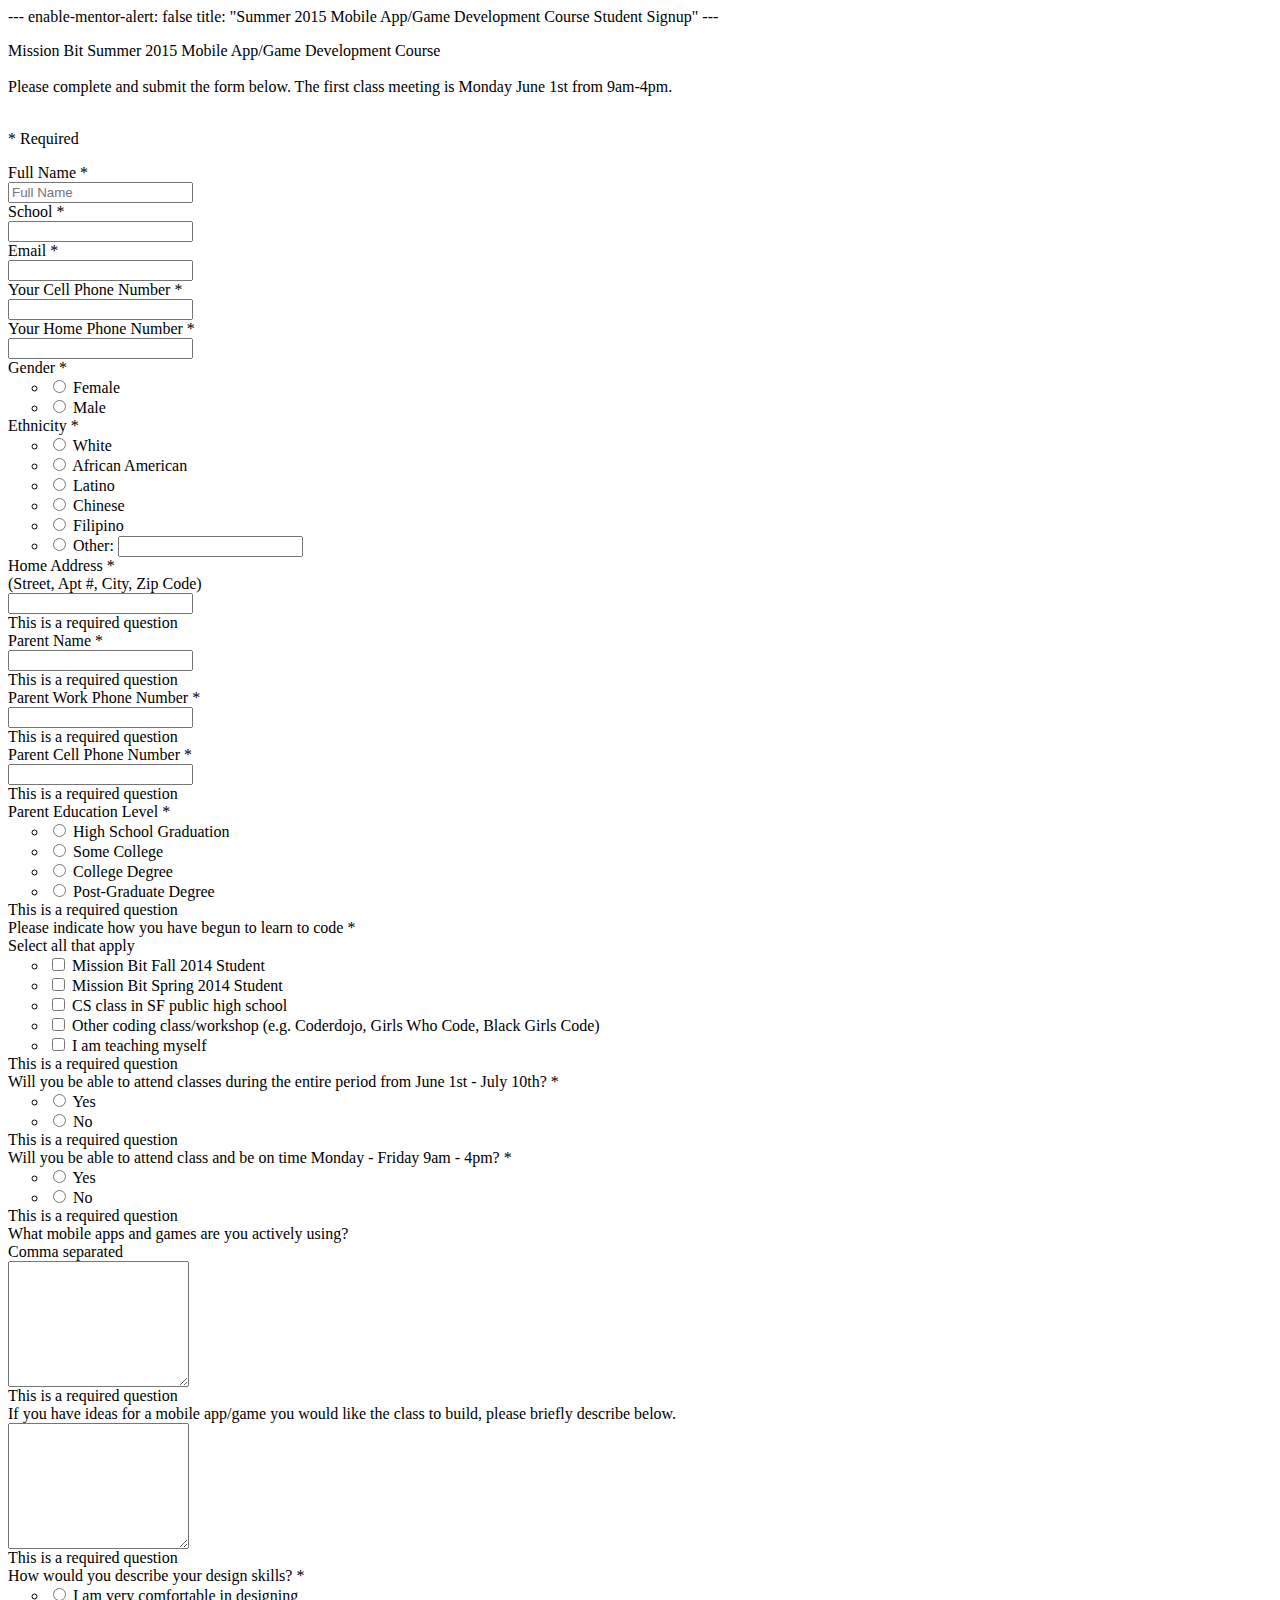
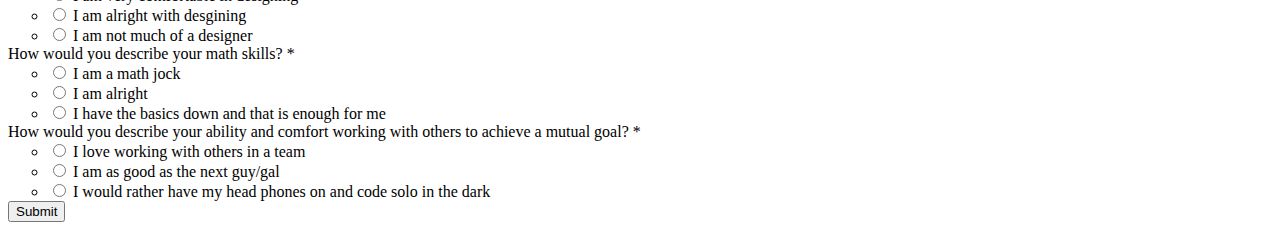
<file: summer15app/index.html>
---
enable-mentor-alert: false
title: "Summer 2015 Mobile App/Game Development Course Student Signup"
---


<div id="spring-student" class="container">
	<div id="spring-student-form-box" class="row">
		<div class="spring-student-head-box col-sm-12">
      <p class="spring-student-headline">
          <span class="spring15-form-title"> Mission Bit Summer 2015 Mobile App/Game Development Course</span>
          <br>
          <br>
          <span class="spring15-form-title"> Please complete and submit the form below. The first class meeting is Monday June 1st from 9am-4pm.</span>
      </p>
    </div>
       <body>
      <div class="ss-form-container">
      <div class="ss-header-image-container">
         <div class="ss-header-image-image">
            <div class="ss-header-image-sizer"></div>
         </div>
      </div>
      <div class="ss-top-of-page">
      <div class="ss-form-heading">
      <div id="questions">
      <br>
      
      <div class="ss-required-asterisk" aria-hidden="true">* Required </div>
      <div class="ss-form">
      <form action="https://docs.google.com/a/missionbit.com/forms/d/1I7_vJP3fXjqzNMNLK_p_w3tw_pB7nYWa3bnASOpe0Ms/formResponse" method="POST" id="ss-form" target="_self" onsubmit="">
      <ol role="list" class="ss-question-list" style="padding-left: 0">
      <div class="ss-form-question errorbox-good" role="listitem">
         <div dir="ltr" class="ss-item ss-item-required ss-text">
            <div class="ss-form-entry">
               <label class="ss-q-item-label" for="entry_2015497609">
                  <div class="ss-q-title">Full Name
               <label for="itemView.getDomIdToLabel()" aria-label="(Required field)"></label>
               <span class="ss-required-asterisk" aria-hidden="true">*</span></div>
               <div class="ss-q-help ss-secondary-text" dir="ltr"></div>
               </label>
               <input type="text" name="entry.2015497609" value="" class="ss-q-short" id="entry_2015497609" dir="auto" aria-label="Full Name  " aria-required="true" required="" title="" placeholder="Full Name">
               <div class="error-message" id="361225306_errorMessage"></div>
<!--                <div class="required-message">This is a required question</div> -->
            </div>
         </div>
      </div>
      <div class="ss-form-question errorbox-good" role="listitem">
         <div dir="ltr" class="ss-item ss-item-required ss-text">
            <div class="ss-form-entry">
               <label class="ss-q-item-label" for="entry_1529973625">
                  <div class="ss-q-title">School
               <label for="itemView.getDomIdToLabel()" aria-label="(Required field)"></label>
               <span class="ss-required-asterisk" aria-hidden="true">*</span></div>
               <div class="ss-q-help ss-secondary-text" dir="ltr"></div>
               </label>
               <input type="text" name="entry.1529973625" value="" class="ss-q-short" id="entry_1529973625" dir="auto" aria-label="School  " aria-required="true" required="" title="">
               <div class="error-message" id="213627383_errorMessage"></div>
<!--                <div class="required-message">This is a required question</div> -->
                 
            </div>
         </div>
      </div>
      <div class="ss-form-question errorbox-good" role="listitem">
         <div dir="ltr" class="ss-item ss-item-required ss-text">
            <div class="ss-form-entry">
               <label class="ss-q-item-label" for="entry_80826145">
                  <div class="ss-q-title">Email
               <label for="itemView.getDomIdToLabel()" aria-label="(Required field)"></label>
               <span class="ss-required-asterisk" aria-hidden="true">*</span></div>
               <div class="ss-q-help ss-secondary-text" dir="ltr"></div>
               </label>
               <input type="text" name="entry.80826145" value="" class="ss-q-short" id="entry_80826145" dir="auto" aria-label="Email  " aria-required="true" required="" title="">
               <div class="error-message" id="2074233638_errorMessage"></div>
<!--                <div class="required-message">This is a required question</div> -->
                 
            </div>
         </div>
      </div>
      <div class="ss-form-question errorbox-good" role="listitem">
         <div dir="ltr" class="ss-item ss-item-required ss-text">
            <div class="ss-form-entry">
               <label class="ss-q-item-label" for="entry_569111639">
                  <div class="ss-q-title">Your Cell Phone Number
               <label for="itemView.getDomIdToLabel()" aria-label="(Required field)"></label>
               <span class="ss-required-asterisk" aria-hidden="true">*</span></div>
               <div class="ss-q-help ss-secondary-text" dir="ltr"></div>
               </label>
               <input type="text" name="entry.569111639" value="" class="ss-q-short" id="entry_569111639" dir="auto" aria-label="Your Cell Phone Number  " aria-required="true" required="" title="">
               <div class="error-message" id="1858548392_errorMessage"></div>
<!--                <div class="required-message">This is a required question</div> -->
                 
            </div>
         </div>
      </div>
      <div class="ss-form-question errorbox-good" role="listitem">
         <div dir="ltr" class="ss-item ss-item-required ss-text">
            <div class="ss-form-entry">
               <label class="ss-q-item-label" for="entry_889566218">
                  <div class="ss-q-title">Your Home Phone Number
               <label for="itemView.getDomIdToLabel()" aria-label="(Required field)"></label>
               <span class="ss-required-asterisk" aria-hidden="true">*</span></div>
               <div class="ss-q-help ss-secondary-text" dir="ltr"></div>
               </label>
               <input type="text" name="entry.889566218" value="" class="ss-q-short" id="entry_889566218" dir="auto" aria-label="Your Home Phone Number  " aria-required="true" required="" title="">
               <div class="error-message" id="1246385096_errorMessage"></div>
<!--                <div class="required-message">This is a required question</div> -->
                 
            </div>
         </div>
      </div>
      <div class="ss-form-question errorbox-good" role="listitem">
         <div dir="ltr" class="ss-item ss-item-required ss-radio">
            <div class="ss-form-entry">
               <label class="ss-q-item-label" for="entry_1721057825">
                  <div class="ss-q-title">Gender
               <label for="itemView.getDomIdToLabel()" aria-label="(Required field)"></label>
               <span class="ss-required-asterisk" aria-hidden="true">*</span></div>
               <div class="ss-q-help ss-secondary-text" dir="ltr"></div>
               </label>
               <ul class="ss-choices" role="radiogroup" aria-label="Gender  ">
                  <li class="ss-choice-item"><label><span class="ss-choice-item-control goog-inline-block"><input type="radio" name="entry.1563705768" value="Female" id="group_1563705768_1" role="radio" class="ss-q-radio" aria-label="Female" required="" aria-required="true"></span>
                     <span class="ss-choice-label">Female</span>
                     </label>
                  </li>
                  <li class="ss-choice-item"><label><span class="ss-choice-item-control goog-inline-block"><input type="radio" name="entry.1563705768" value="Male" id="group_1563705768_2" role="radio" class="ss-q-radio" aria-label="Male" required="" aria-required="true"></span>
                     <span class="ss-choice-label">Male</span>
                     </label>
                  </li>
               </ul>
               <div class="error-message" id="1721057825_errorMessage"></div>
<!--                <div class="required-message">This is a required question</div></div> -->
            </div>
         </div>
         <div class="ss-form-question errorbox-good" role="listitem">
            <div dir="ltr" class="ss-item ss-item-required ss-radio">
               <div class="ss-form-entry">
                  <label class="ss-q-item-label" for="entry_114903722">
                     <div class="ss-q-title">Ethnicity
                  <label for="itemView.getDomIdToLabel()" aria-label="(Required field)"></label>
                  <span class="ss-required-asterisk" aria-hidden="true">*</span></div>
                  <div class="ss-q-help ss-secondary-text" dir="ltr"></div>
                  </label>
                  <ul class="ss-choices" role="radiogroup" aria-label="Ethnicity  ">
                     <li class="ss-choice-item"><label><span class="ss-choice-item-control goog-inline-block"><input type="radio" name="entry.1430114037" value="White" id="group_1430114037_1" role="radio" class="ss-q-radio" aria-label="White" required="" aria-required="true"></span>
                        <span class="ss-choice-label">White</span>
                        </label>
                     </li>
                     <li class="ss-choice-item"><label><span class="ss-choice-item-control goog-inline-block"><input type="radio" name="entry.1430114037" value="African American" id="group_1430114037_2" role="radio" class="ss-q-radio" aria-label="African American" required="" aria-required="true"></span>
                        <span class="ss-choice-label">African American</span>
                        </label>
                     </li>
                     <li class="ss-choice-item"><label><span class="ss-choice-item-control goog-inline-block"><input type="radio" name="entry.1430114037" value="Latino" id="group_1430114037_3" role="radio" class="ss-q-radio" aria-label="Latino" required="" aria-required="true"></span>
                        <span class="ss-choice-label">Latino</span>
                        </label>
                     </li>
                     <li class="ss-choice-item"><label><span class="ss-choice-item-control goog-inline-block"><input type="radio" name="entry.1430114037" value="Chinese" id="group_1430114037_4" role="radio" class="ss-q-radio" aria-label="Chinese" required="" aria-required="true"></span>
                        <span class="ss-choice-label">Chinese</span>
                        </label>
                     </li>
                     <li class="ss-choice-item"><label><span class="ss-choice-item-control goog-inline-block"><input type="radio" name="entry.1430114037" value="Filipino" id="group_1430114037_5" role="radio" class="ss-q-radio" aria-label="Filipino" required="" aria-required="true"></span>
                        <span class="ss-choice-label">Filipino</span>
                        </label>
                     </li>
                     <li class="ss-choice-item"><label><span class="ss-choice-item-control goog-inline-block"><input type="radio" name="entry.1430114037" value="__other_option__" id="group_1430114037_6" role="radio" class="ss-q-radio ss-q-other-toggle" required="" aria-required="true"></span>
                        <span class="ss-choice-label">Other:</span></label>
                        <span class="ss-q-other-container goog-inline-block"><input type="text" name="entry.1430114037.other_option_response" value="" class="ss-q-other" id="entry_1430114037_other_option_response" dir="auto" aria-label="Other"></span>
                     </li>
                  </ul>
                  <div class="error-message" id="114903722_errorMessage"></div>
<!--                   <div class="required-message">This is a required question</div> -->
               </div>
            </div>
         </div>
         <div class="ss-form-question errorbox-good" role="listitem">
            <div dir="ltr" class="ss-item ss-item-required ss-text">
               <div class="ss-form-entry">
                  <label class="ss-q-item-label" for="entry_1156897996">
                     <div class="ss-q-title">Home Address
                  <label for="itemView.getDomIdToLabel()" aria-label="(Required field)"></label>
                  <span class="ss-required-asterisk" aria-hidden="true">*</span></div>
                  <div class="ss-q-help ss-secondary-text" dir="ltr">(Street, Apt #, City, Zip Code)</div>
                  </label>
                  <input type="text" name="entry.1156897996" value="" class="ss-q-short" id="entry_1156897996" dir="auto" aria-label="Home Address (Street, Apt #, City, Zip Code) " aria-required="true" required="" title="">
                  <div class="error-message" id="1596655093_errorMessage"></div>
                  <div class="required-message">This is a required question</div>
                    
               </div>
            </div>
         </div>
         <div class="ss-form-question errorbox-good" role="listitem">
            <div dir="ltr" class="ss-item ss-item-required ss-text">
               <div class="ss-form-entry">
                  <label class="ss-q-item-label" for="entry_1322318461">
                     <div class="ss-q-title">Parent Name
                  <label for="itemView.getDomIdToLabel()" aria-label="(Required field)"></label>
                  <span class="ss-required-asterisk" aria-hidden="true">*</span></div>
                  <div class="ss-q-help ss-secondary-text" dir="ltr"></div>
                  </label>
                  <input type="text" name="entry.1322318461" value="" class="ss-q-short" id="entry_1322318461" dir="auto" aria-label="Parent Name  " aria-required="true" required="" title="">
                  <div class="error-message" id="1570346497_errorMessage"></div>
                  <div class="required-message">This is a required question</div>
                    
               </div>
            </div>
         </div>
         <div class="ss-form-question errorbox-good" role="listitem">
            <div dir="ltr" class="ss-item ss-item-required ss-text">
               <div class="ss-form-entry">
                  <label class="ss-q-item-label" for="entry_1248205176">
                     <div class="ss-q-title">Parent Work Phone Number
                  <label for="itemView.getDomIdToLabel()" aria-label="(Required field)"></label>
                  <span class="ss-required-asterisk" aria-hidden="true">*</span></div>
                  <div class="ss-q-help ss-secondary-text" dir="ltr"></div>
                  </label>
                  <input type="text" name="entry.1248205176" value="" class="ss-q-short" id="entry_1248205176" dir="auto" aria-label="Parent Work Phone Number  " aria-required="true" required="" title="">
                  <div class="error-message" id="1752931579_errorMessage"></div>
                  <div class="required-message">This is a required question</div>
                    
               </div>
            </div>
         </div>
         <div class="ss-form-question errorbox-good" role="listitem">
            <div dir="ltr" class="ss-item ss-item-required ss-text">
               <div class="ss-form-entry">
                  <label class="ss-q-item-label" for="entry_2134339793">
                     <div class="ss-q-title">Parent Cell Phone Number
                  <label for="itemView.getDomIdToLabel()" aria-label="(Required field)"></label>
                  <span class="ss-required-asterisk" aria-hidden="true">*</span></div>
                  <div class="ss-q-help ss-secondary-text" dir="ltr"></div>
                  </label>
                  <input type="text" name="entry.2134339793" value="" class="ss-q-short" id="entry_2134339793" dir="auto" aria-label="Parent Cell Phone Number  " aria-required="true" required="" title="">
                  <div class="error-message" id="2142250812_errorMessage"></div>
                  <div class="required-message">This is a required question</div>
                    
               </div>
            </div>
         </div>
         <div class="ss-form-question errorbox-good" role="listitem">
            <div dir="ltr" class="ss-item ss-item-required ss-radio">
               <div class="ss-form-entry">
                  <label class="ss-q-item-label" for="entry_676245459">
                     <div class="ss-q-title">Parent Education Level
                  <label for="itemView.getDomIdToLabel()" aria-label="(Required field)"></label>
                  <span class="ss-required-asterisk" aria-hidden="true">*</span></div>
                  <div class="ss-q-help ss-secondary-text" dir="ltr"></div>
                  </label>
                  <ul class="ss-choices" role="radiogroup" aria-label="Parent Education Level  ">
                     <li class="ss-choice-item"><label><span class="ss-choice-item-control goog-inline-block"><input type="radio" name="entry.1362982750" value="High School Graduation" id="group_1362982750_1" role="radio" class="ss-q-radio" aria-label="High School Graduation" required="" aria-required="true"></span>
                        <span class="ss-choice-label">High School Graduation</span>
                        </label>
                     </li>
                     <li class="ss-choice-item"><label><span class="ss-choice-item-control goog-inline-block"><input type="radio" name="entry.1362982750" value="Some College" id="group_1362982750_2" role="radio" class="ss-q-radio" aria-label="Some College" required="" aria-required="true"></span>
                        <span class="ss-choice-label">Some College</span>
                        </label>
                     </li>
                     <li class="ss-choice-item"><label><span class="ss-choice-item-control goog-inline-block"><input type="radio" name="entry.1362982750" value="College Degree" id="group_1362982750_3" role="radio" class="ss-q-radio" aria-label="College Degree" required="" aria-required="true"></span>
                        <span class="ss-choice-label">College Degree</span>
                        </label>
                     </li>
                     <li class="ss-choice-item"><label><span class="ss-choice-item-control goog-inline-block"><input type="radio" name="entry.1362982750" value="Post-Graduate Degree" id="group_1362982750_4" role="radio" class="ss-q-radio" aria-label="Post-Graduate Degree" required="" aria-required="true"></span>
                        <span class="ss-choice-label">Post-Graduate Degree</span>
                        </label>
                     </li>
                  </ul>
                  <div class="error-message" id="676245459_errorMessage"></div>
                  <div class="required-message">This is a required question</div>
               </div>
            </div>
         </div>
         <div class="ss-form-question errorbox-good" role="listitem">
            <div dir="ltr" class="ss-item ss-item-required ss-checkbox">
               <div class="ss-form-entry">
                  <label class="ss-q-item-label" for="entry_1563982687">
                     <div class="ss-q-title">Please indicate how you have begun to learn to code
                  <label for="itemView.getDomIdToLabel()" aria-label="(Required field)"></label>
                  <span class="ss-required-asterisk" aria-hidden="true">*</span></div>
                  <div class="ss-q-help ss-secondary-text" dir="ltr">Select all that apply</div>
                  </label>
                  <ul class="ss-choices ss-choices-required" role="group" aria-label="Please indicate how you have begun to learn to code Select all that apply ">
                     <li class="ss-choice-item"><label><span class="ss-choice-item-control goog-inline-block"><input type="checkbox" name="entry.1737112261" value="Mission Bit Fall 2014 Student" id="group_1737112261_1" role="checkbox" class="ss-q-checkbox" aria-required="true"></span>
                        <span class="ss-choice-label">Mission Bit Fall 2014 Student</span>
                        </label>
                     </li>
                     <li class="ss-choice-item"><label><span class="ss-choice-item-control goog-inline-block"><input type="checkbox" name="entry.1737112261" value="Mission Bit Spring 2014 Student" id="group_1737112261_2" role="checkbox" class="ss-q-checkbox" aria-required="true"></span>
                        <span class="ss-choice-label">Mission Bit Spring 2014 Student</span>
                        </label>
                     </li>
                     <li class="ss-choice-item"><label><span class="ss-choice-item-control goog-inline-block"><input type="checkbox" name="entry.1737112261" value="CS class in SF public high school" id="group_1737112261_3" role="checkbox" class="ss-q-checkbox" aria-required="true"></span>
                        <span class="ss-choice-label">CS class in SF public high school</span>
                        </label>
                     </li>
                     <li class="ss-choice-item"><label><span class="ss-choice-item-control goog-inline-block"><input type="checkbox" name="entry.1737112261" value="Other coding class/workshop (e.g. Coderdojo, Girls Who Code, Black Girls Code)" id="group_1737112261_4" role="checkbox" class="ss-q-checkbox" aria-required="true"></span>
                        <span class="ss-choice-label">Other coding class/workshop (e.g. Coderdojo, Girls Who Code, Black Girls Code)</span>
                        </label>
                     </li>
                     <li class="ss-choice-item"><label><span class="ss-choice-item-control goog-inline-block"><input type="checkbox" name="entry.1737112261" value="I am teaching myself" id="group_1737112261_5" role="checkbox" class="ss-q-checkbox" aria-required="true"></span>
                        <span class="ss-choice-label">I am teaching myself</span>
                        </label>
                     </li>
                  </ul>
                  <div class="error-message" id="1563982687_errorMessage"></div>
                  <div class="required-message">This is a required question</div>
               </div>
            </div>
         </div>
         <div class="ss-form-question errorbox-good" role="listitem">
            <div dir="ltr" class="ss-item ss-item-required ss-radio">
               <div class="ss-form-entry">
                  <label class="ss-q-item-label" for="entry_1155641212">
                     <div class="ss-q-title">Will you be able to attend classes during the entire period from June 1st - July 10th?
                  <label for="itemView.getDomIdToLabel()" aria-label="(Required field)"></label>
                  <span class="ss-required-asterisk" aria-hidden="true">*</span></div>
                  <div class="ss-q-help ss-secondary-text" dir="ltr"></div>
                  </label>
                  <ul class="ss-choices" role="radiogroup" aria-label="Will you be able to attend classes during the entire period from June 1st - July 10th?  ">
                     <li class="ss-choice-item"><label><span class="ss-choice-item-control goog-inline-block"><input type="radio" name="entry.1592170787" value="Yes" id="group_1592170787_1" role="radio" class="ss-q-radio" aria-label="Yes" required="" aria-required="true"></span>
                        <span class="ss-choice-label">Yes</span>
                        </label>
                     </li>
                     <li class="ss-choice-item"><label><span class="ss-choice-item-control goog-inline-block"><input type="radio" name="entry.1592170787" value="No" id="group_1592170787_2" role="radio" class="ss-q-radio" aria-label="No" required="" aria-required="true"></span>
                        <span class="ss-choice-label">No</span>
                        </label>
                     </li>
                  </ul>
                  <div class="error-message" id="1155641212_errorMessage"></div>
                  
                     <div class="required-message">This is a required question</div>
               </div>
            </div>
         </div>
         <div class="ss-form-question errorbox-good" role="listitem">
            <div dir="ltr" class="ss-item ss-item-required ss-radio">
               <div class="ss-form-entry">
                  <label class="ss-q-item-label" for="entry_782552916">
                     <div class="ss-q-title">Will you be able to attend class and be on time Monday - Friday 9am - 4pm?
                  <label for="itemView.getDomIdToLabel()" aria-label="(Required field)"></label>
                  <span class="ss-required-asterisk" aria-hidden="true">*</span></div>
                  <div class="ss-q-help ss-secondary-text" dir="ltr"></div>
                  </label>
                  <ul class="ss-choices" role="radiogroup" aria-label="Will you be able to attend class and be on time Monday - Friday 9am - 4pm?  ">
                     <li class="ss-choice-item"><label><span class="ss-choice-item-control goog-inline-block"><input type="radio" name="entry.468806790" value="Yes" id="group_468806790_1" role="radio" class="ss-q-radio" aria-label="Yes" required="" aria-required="true"></span>
                        <span class="ss-choice-label">Yes</span>
                        </label>
                     </li>
                     <li class="ss-choice-item"><label><span class="ss-choice-item-control goog-inline-block"><input type="radio" name="entry.468806790" value="No" id="group_468806790_2" role="radio" class="ss-q-radio" aria-label="No" required="" aria-required="true"></span>
                        <span class="ss-choice-label">No</span>
                        </label>
                     </li>
                  </ul>
                  <div class="error-message" id="782552916_errorMessage"></div>
                  <div class="required-message">This is a required question</div>
               </div>
            </div>
         </div>
         <div class="ss-form-question errorbox-good" role="listitem">
            <div dir="ltr" class="ss-item  ss-paragraph-text">
               <div class="ss-form-entry">
                  <label class="ss-q-item-label" for="entry_1313864859">
                     <div class="ss-q-title">What mobile apps and games are you actively using?</div>
                     <div class="ss-q-help ss-secondary-text" dir="ltr">Comma separated</div>
                  </label>
                  <textarea name="entry.1313864859" rows="8" cols="0" class="ss-q-long" id="entry_1313864859" dir="auto" aria-label="What mobile apps and games are you actively using? Comma separated "></textarea>
                  <div class="error-message" id="205753607_errorMessage"></div>
                  <div class="required-message">This is a required question</div>
                    
               </div>
            </div>
         </div>
         <div class="ss-form-question errorbox-good" role="listitem">
            <div dir="ltr" class="ss-item  ss-paragraph-text">
               <div class="ss-form-entry">
                  <label class="ss-q-item-label" for="entry_1064168150">
                     <div class="ss-q-title">If you have ideas for a mobile app/game you would like the class to build, please briefly describe below.</div>
                     <div class="ss-q-help ss-secondary-text" dir="ltr"></div>
                  </label>
                  <textarea name="entry.1064168150" rows="8" cols="0" class="ss-q-long" id="entry_1064168150" dir="auto" aria-label="If you have ideas for a mobile app/game you would like the class to build, please briefly describe below.  "></textarea>
                  <div class="error-message" id="1484127497_errorMessage"></div>
                  <div class="required-message">This is a required question</div>
                    
               </div>
            </div>
         </div>
         <div class="ss-form-question errorbox-good" role="listitem">
            <div dir="ltr" class="ss-item ss-item-required ss-radio">
               <div class="ss-form-entry">
                  <label class="ss-q-item-label" for="entry_606017352">
                     <div class="ss-q-title">How would you describe your design skills?
                  <label for="itemView.getDomIdToLabel()" aria-label="(Required field)"></label>
                  <span class="ss-required-asterisk" aria-hidden="true">*</span></div>
                  <div class="ss-q-help ss-secondary-text" dir="ltr"></div>
                  </label>
                  <ul class="ss-choices" role="radiogroup" aria-label="How would you describe your design skills?  ">
                     <li class="ss-choice-item"><label><span class="ss-choice-item-control goog-inline-block"><input type="radio" name="entry.341532683" value="I am very comfortable in designing" id="group_341532683_1" role="radio" class="ss-q-radio" aria-label="I am very comfortable in designing" required="" aria-required="true"></span>
                        <span class="ss-choice-label">I am very comfortable in designing</span>
                        </label>
                     </li>
                     <li class="ss-choice-item"><label><span class="ss-choice-item-control goog-inline-block"><input type="radio" name="entry.341532683" value="I am alright with desgining" id="group_341532683_2" role="radio" class="ss-q-radio" aria-label="I am alright with desgining" required="" aria-required="true"></span>
                        <span class="ss-choice-label">I am alright with desgining</span>
                        </label>
                     </li>
                     <li class="ss-choice-item"><label><span class="ss-choice-item-control goog-inline-block"><input type="radio" name="entry.341532683" value="I am not much of a designer" id="group_341532683_3" role="radio" class="ss-q-radio" aria-label="I am not much of a designer" required="" aria-required="true"></span>
                        <span class="ss-choice-label">I am not much of a designer</span>
                        </label>
                     </li>
                  </ul>
                  <div class="error-message" id="606017352_errorMessage"></div>
                  <!-- <div class="required-message">This is a required question</div>
       <!--         </div> -->
            </div>
         </div>
         <div class="ss-form-question errorbox-good" role="listitem">
            <div dir="ltr" class="ss-item ss-item-required ss-radio">
               <div class="ss-form-entry">
                  <label class="ss-q-item-label" for="entry_269128755">
                     <div class="ss-q-title">How would you describe your math skills?
                  <label for="itemView.getDomIdToLabel()" aria-label="(Required field)"></label>
                  <span class="ss-required-asterisk" aria-hidden="true">*</span></div>
                  <div class="ss-q-help ss-secondary-text" dir="ltr"></div>
                  </label>
                  <ul class="ss-choices" role="radiogroup" aria-label="How would you describe your math skills?  ">
                     <li class="ss-choice-item"><label><span class="ss-choice-item-control goog-inline-block"><input type="radio" name="entry.1648469135" value="I am a math jock" id="group_1648469135_1" role="radio" class="ss-q-radio" aria-label="I am a math jock" required="" aria-required="true"></span>
                        <span class="ss-choice-label">I am a math jock</span>
                        </label>
                     </li>
                     <li class="ss-choice-item"><label><span class="ss-choice-item-control goog-inline-block"><input type="radio" name="entry.1648469135" value="I am alright" id="group_1648469135_2" role="radio" class="ss-q-radio" aria-label="I am alright" required="" aria-required="true"></span>
                        <span class="ss-choice-label">I am alright</span>
                        </label>
                     </li>
                     <li class="ss-choice-item"><label><span class="ss-choice-item-control goog-inline-block"><input type="radio" name="entry.1648469135" value="I have the basics down and that is enough for me" id="group_1648469135_3" role="radio" class="ss-q-radio" aria-label="I have the basics down and that is enough for me" required="" aria-required="true"></span>
                        <span class="ss-choice-label">I have the basics down and that is enough for me</span>
                        </label>
                     </li>
                  </ul>
                  <div class="error-message" id="269128755_errorMessage"></div>
<!--                   <div class="required-message">This is a required question</div>
               </div> -->
           <!--  <!-- </div> -->
         </div>
         <div class="ss-form-question errorbox-good" role="listitem">
            <div dir="ltr" class="ss-item ss-item-required ss-radio">
               <div class="ss-form-entry">
                  <label class="ss-q-item-label" for="entry_702504021">
                     <div class="ss-q-title">How would you describe your ability and comfort working with others to achieve a mutual goal?
                  <label for="itemView.getDomIdToLabel()" aria-label="(Required field)"></label>
                  <span class="ss-required-asterisk" aria-hidden="true">*</span></div>
                  <div class="ss-q-help ss-secondary-text" dir="ltr"></div>
                  </label>
                  <ul class="ss-choices" role="radiogroup" aria-label="How would you describe your ability and comfort working with others to achieve a mutual goal?  ">
                     <li class="ss-choice-item"><label><span class="ss-choice-item-control goog-inline-block"><input type="radio" name="entry.326306007" value="I love working with others in a team" id="group_326306007_1" role="radio" class="ss-q-radio" aria-label="I love working with others in a team" required="" aria-required="true"></span>
                        <span class="ss-choice-label">I love working with others in a team</span>
                        </label>
                     </li>
                     <li class="ss-choice-item"><label><span class="ss-choice-item-control goog-inline-block"><input type="radio" name="entry.326306007" value="I am as good as the next guy/gal" id="group_326306007_2" role="radio" class="ss-q-radio" aria-label="I am as good as the next guy/gal" required="" aria-required="true"></span>
                        <span class="ss-choice-label">I am as good as the next guy/gal</span>
                        </label>
                     </li>
                     <li class="ss-choice-item"><label><span class="ss-choice-item-control goog-inline-block"><input type="radio" name="entry.326306007" value="I would rather have my head phones on and code solo in the dark" id="group_326306007_3" role="radio" class="ss-q-radio" aria-label="I would rather have my head phones on and code solo in the dark" required="" aria-required="true"></span>
                        <span class="ss-choice-label">I would rather have my head phones on and code solo in the dark</span>
                        </label>
                     </li>
                  </ul>
                  <div class="error-message" id="702504021_errorMessage"></div>
                 <!--  <div class="required-message">This is a required question</div>
               </div> -->
            </div>
      </div>
         <input type="hidden" name="draftResponse" value="[,,&quot;-3623180760049980477&quot;]
            ">
         <input type="hidden" name="pageHistory" value="0">
      </div>
      <input type="hidden" name="fbzx" value="-3623180760049980477">
      <div class="ss-item ss-navigate">
         <input type="submit" name="submit" value="Submit" id="ss-submit" class="jfk-button jfk-button-action"> 
    </body>
</file>
